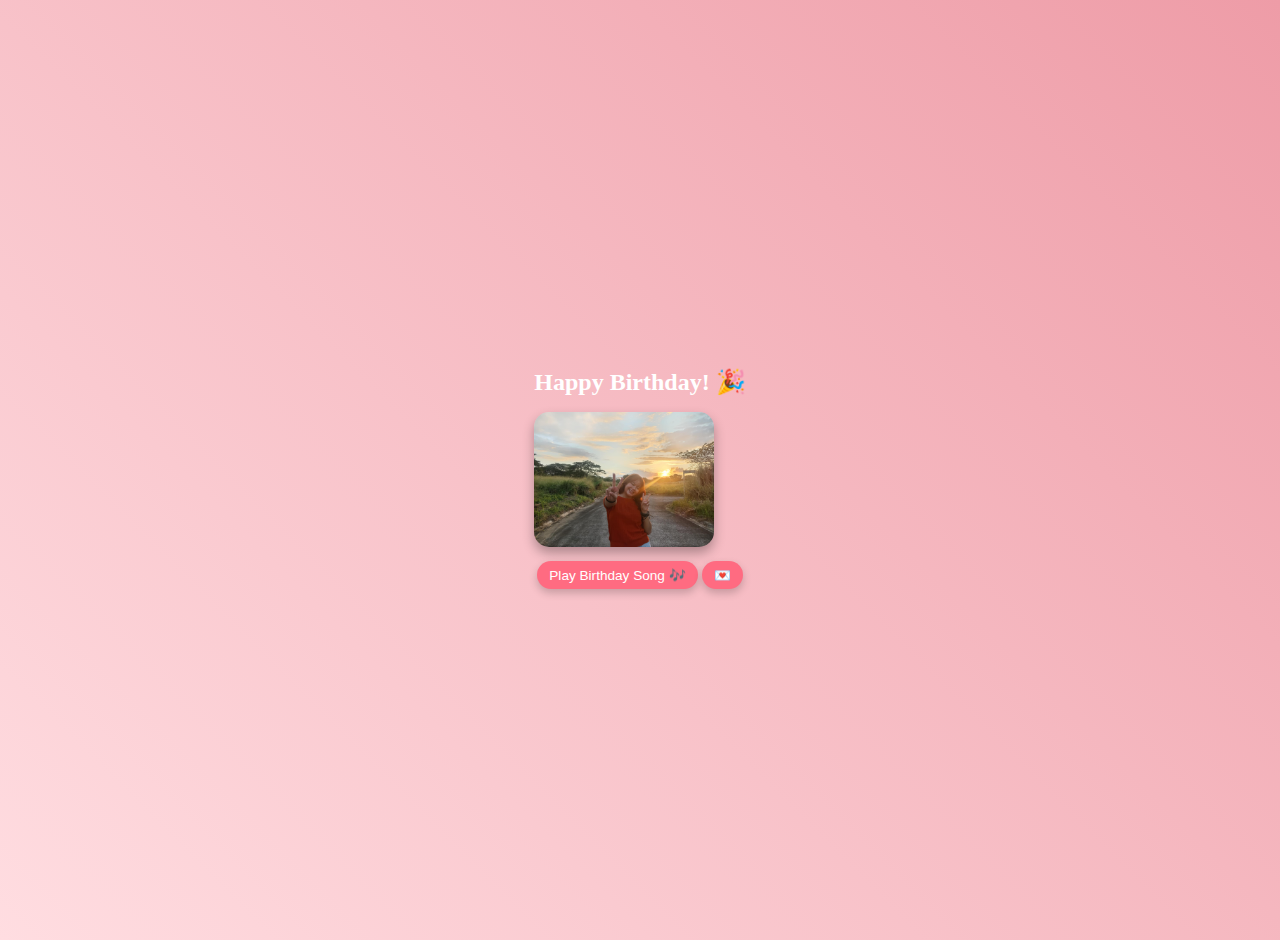
<file: index.html>
<!DOCTYPE html>
<html lang="en">
<head>
    <meta charset="UTF-8">
    <meta name="viewport" content="width=device-width, initial-scale=1.0">
    <title>Bj naman diyan!</title>
    <link rel="stylesheet" href="styles.css">
</head>
<body>
    <div class="container">
        <h1 class="greeting">Happy Birthday! 🎉</h1>
        <div class="photo-container">
            <img src="Pic2.jpg" alt="Birthday Celebration" class="birthday-photo">
        </div>
        <button id="playMusic">Play Birthday Song 🎶</button>
        <button id="showMessage">💌</button>
    </div>
    <audio id="birthdaySong" src="HappyBirthday.mp3"></audio>
    <script src="script.js"></script>
</body>
</html>
</file>
<file: styles.css>
body {
  margin: 0;
  display: flex;
  justify-content: center;
  align-items: center;
  height: 100vh;
  background: linear-gradient(45deg, #ffdde1, #ee9ca7);
  overflow: hidden;
  font-family: 'Comic Sans MS', cursive;
  text-align: center;
  color: white;
  padding: 20px;
  position: relative;
}
.heart {
  position: absolute;
  width: 20px;
  height: 20px;
  background-color: red;
  transform: rotate(-45deg);
  animation: floatHearts 8s linear infinite;
}
.heart::before,
.heart::after {
  content: "";
  position: absolute;
  width: 20px;
  height: 20px;
  background-color: red;
  border-radius: 50%;
}
.heart::before {
  top: -10px;
  left: 0;
}
.heart::after {
  left: 10px;
  top: 0;
}
@keyframes floatHearts {
  0% {
      transform: translateY(100vh) scale(1) rotate(-45deg);
      opacity: 1;
  }
  100% {
      transform: translateY(-10vh) scale(0.5) rotate(-45deg);
      opacity: 0;
  }
}
.content-wrapper {
  display: flex;
  align-items: center;
  gap: 20px;
}
.photo-container {
  width: 180px;
}
.photo-container img {
  width: 100%;
  max-width: 180px;
  border-radius: 15px;
  box-shadow: 0 6px 12px rgba(0, 0, 0, 0.3);
}
.message-container {
  max-width: 450px;
  width: 90%;
  padding: 15px;
  background: rgba(255, 255, 255, 0.2);
  border-radius: 20px;
  box-shadow: 0 4px 8px rgba(0, 0, 0, 0.2);
  animation: fadeIn 1.5s ease-in-out;
}
h1 {
  font-size: 1.5rem;
}
p {
  font-size: 0.85rem;
}
button {
  margin-top: 10px;
  padding: 6px 12px;
  font-size: 0.85rem;
  border: none;
  border-radius: 20px;
  background-color: #ff6b81;
  color: white;
  cursor: pointer;
  box-shadow: 0 4px 8px rgba(0, 0, 0, 0.2);
  transition: transform 0.2s;
}
button:hover {
  transform: scale(1.1);
}
</file>
